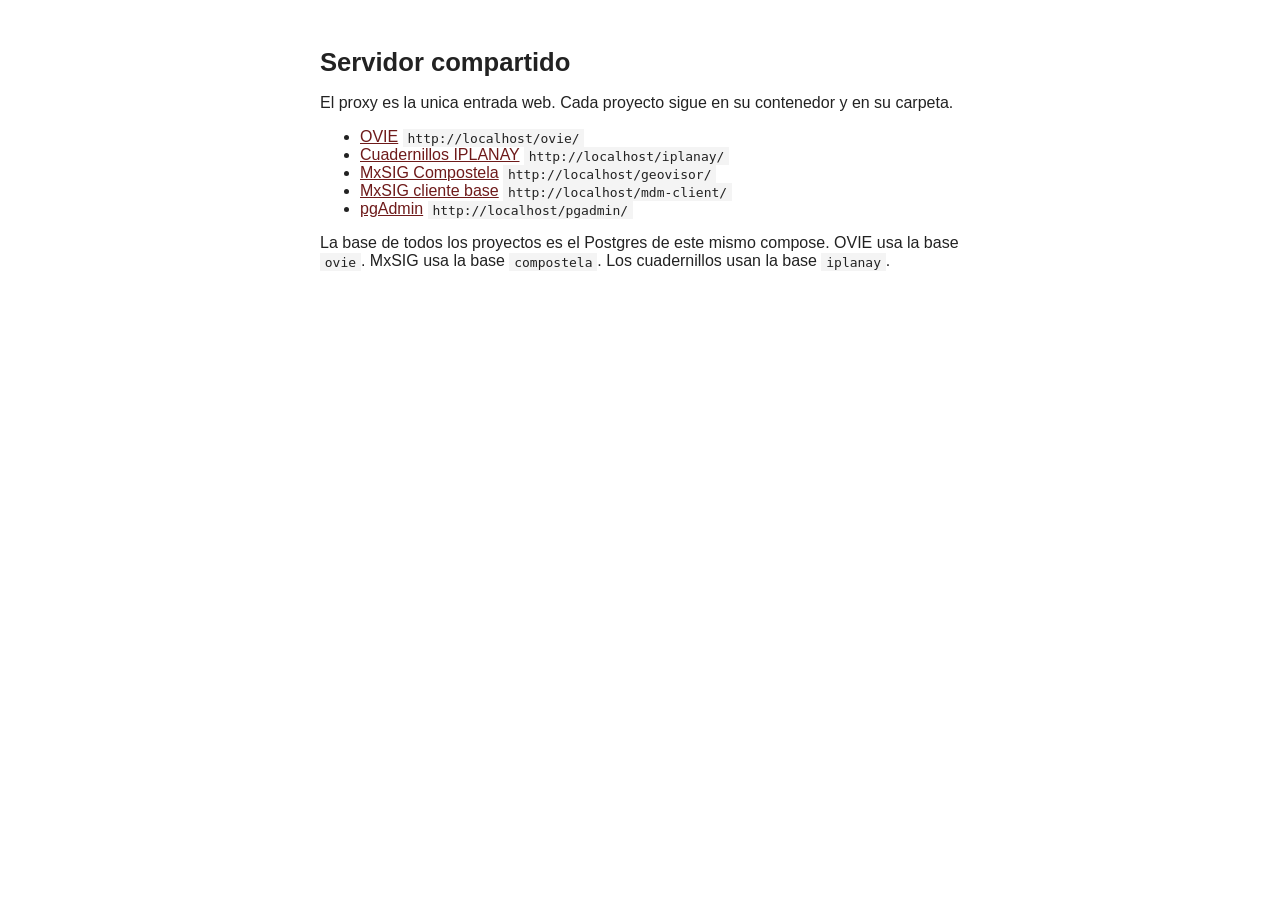
<file: nginx/html/index.html>
<!DOCTYPE html>
<html lang="es">
<head>
  <meta charset="utf-8">
  <title>Plataforma</title>
  <style>
    body { font-family: Segoe UI, sans-serif; margin: 3rem auto; max-width: 40rem; background: #fff; color: #222; }
    h1 { font-size: 1.6rem; }
    a { color: #6E1A1A; }
    code { background: #f4f4f4; padding: 0.1rem 0.3rem; }
  </style>
</head>
<body>
  <h1>Servidor compartido</h1>
  <p>El proxy es la unica entrada web. Cada proyecto sigue en su contenedor y en su carpeta.</p>
  <ul>
    <li><a href="http://localhost/ovie/">OVIE</a> <code>http://localhost/ovie/</code></li>
    <li><a href="http://localhost/iplanay/">Cuadernillos IPLANAY</a> <code>http://localhost/iplanay/</code></li>
    <li><a href="http://localhost/geovisor/">MxSIG Compostela</a> <code>http://localhost/geovisor/</code></li>
    <li><a href="http://localhost/mdm-client/">MxSIG cliente base</a> <code>http://localhost/mdm-client/</code></li>
    <li><a href="http://localhost/pgadmin/">pgAdmin</a> <code>http://localhost/pgadmin/</code></li>
  </ul>
  <p>La base de todos los proyectos es el Postgres de este mismo compose. OVIE usa la base <code>ovie</code>. MxSIG usa la base <code>compostela</code>. Los cuadernillos usan la base <code>iplanay</code>.</p>
</body>
</html>
</file>
